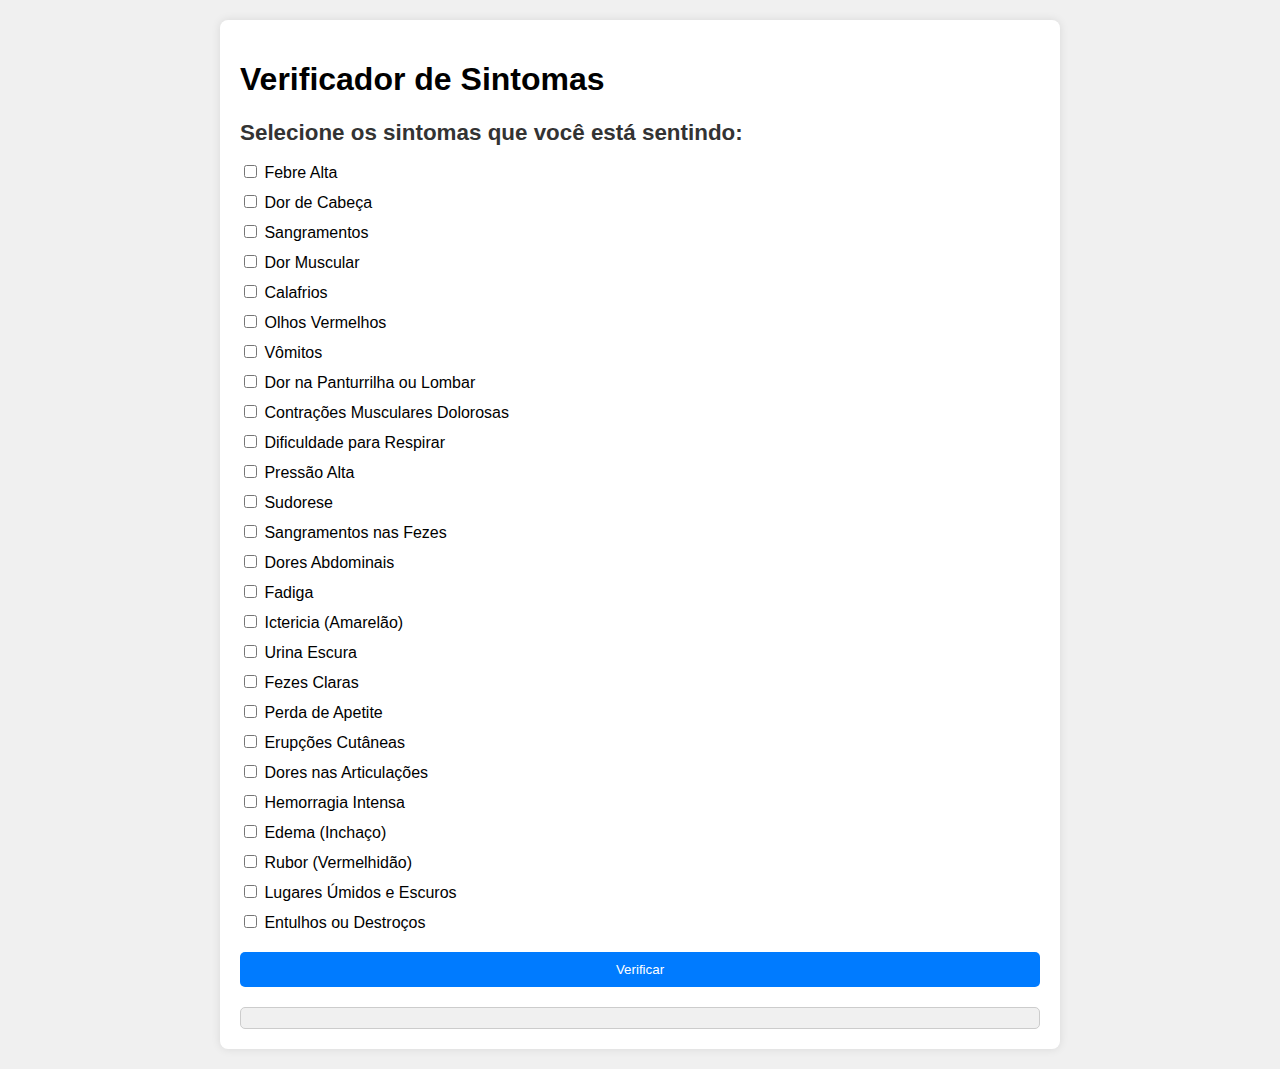
<file: doenças.html>
<!DOCTYPE html>
<html lang="pt-BR">
<head>
    <meta charset="UTF-8">
    <meta name="viewport" content="width=device-width, initial-scale=1.0">
    <title>Verificador de Sintomas</title>
    <link rel="stylesheet" href="./css/doenças.css"> <!-- Importa um arquivo CSS externo para estilização -->
</head>
<body>
    <div class="container">
        <h1>Verificador de Sintomas</h1>
        <form id="symptomForm">
            <h2>Selecione os sintomas que você está sentindo:</h2> <!-- Instruções para o usuário -->
            <ul>
                <li>
                    <label>
                        <input type="checkbox" name="symptoms" value="febre-alta">
                        Febre Alta
                    </label>
                </li>
                <li>
                    <label>
                        <input type="checkbox" name="symptoms" value="dor-de-cabeca">
                        Dor de Cabeça
                    </label>
                </li>
                <li>
                    <label>
                        <input type="checkbox" name="symptoms" value="sangramentos">
                        Sangramentos
                    </label>
                </li>
                <li>
                    <label>
                        <input type="checkbox" name="symptoms" value="dor-muscular">
                        Dor Muscular
                    </label>
                </li>
                <li>
                    <label>
                        <input type="checkbox" name="symptoms" value="calafrios">
                        Calafrios
                    </label>
                </li>
                <li>
                    <label>
                        <input type="checkbox" name="symptoms" value="olhos-vermelhos">
                        Olhos Vermelhos
                    </label>
                </li>
                <li>
                    <label>
                        <input type="checkbox" name="symptoms" value="vomitos">
                        Vômitos
                    </label>
                </li>
                <li>
                    <label>
                        <input type="checkbox" name="symptoms" value="dor-na-panturrilha-lombar">
                        Dor na Panturrilha ou Lombar
                    </label>
                </li>
                <li>
                    <label>
                        <input type="checkbox" name="symptoms" value="contracoes-musculares">
                        Contrações Musculares Dolorosas
                    </label>
                </li>
                <li>
                    <label>
                        <input type="checkbox" name="symptoms" value="dificuldade-respirar">
                        Dificuldade para Respirar
                    </label>
                </li>
                <li>
                    <label>
                        <input type="checkbox" name="symptoms" value="pressao-alta">
                        Pressão Alta
                    </label>
                </li>
                <li>
                    <label>
                        <input type="checkbox" name="symptoms" value="sudorese">
                        Sudorese
                    </label>
                </li>
                <li>
                    <label>
                        <input type="checkbox" name="symptoms" value="sangramentos-fezes">
                        Sangramentos nas Fezes
                    </label>
                </li>
                <li>
                    <label>
                        <input type="checkbox" name="symptoms" value="dores-abdominais">
                        Dores Abdominais
                    </label>
                </li>
                <li>
                    <label>
                        <input type="checkbox" name="symptoms" value="fadiga">
                        Fadiga
                    </label>
                </li>
                <li>
                    <label>
                        <input type="checkbox" name="symptoms" value="ictericia">
                        Ictericia (Amarelão)
                    </label>
                </li>
                <li>
                    <label>
                        <input type="checkbox" name="symptoms" value="urina-escura">
                        Urina Escura
                    </label>
                </li>
                <li>
                    <label>
                        <input type="checkbox" name="symptoms" value="fezes-claras">
                        Fezes Claras
                    </label>
                </li>
                <li>
                    <label>
                        <input type="checkbox" name="symptoms" value="perda-de-apetite">
                        Perda de Apetite
                    </label>
                </li>
                <li>
                    <label>
                        <input type="checkbox" name="symptoms" value="erupcoes-cutaneas">
                        Erupções Cutâneas
                    </label>
                </li>
                <li>
                    <label>
                        <input type="checkbox" name="symptoms" value="dores-nas-articulacoes">
                        Dores nas Articulações
                    </label>
                </li>
                <li>
                    <label>
                        <input type="checkbox" name="symptoms" value="hemorragia-intensa">
                        Hemorragia Intensa
                    </label>
                </li>
                <li>
                    <label>
                        <input type="checkbox" name="symptoms" value="edema">
                        Edema (Inchaço)
                    </label>
                </li>
                <li>
                    <label>
                        <input type="checkbox" name="symptoms" value="rubor">
                        Rubor (Vermelhidão)
                    </label>
                </li>
                <li>
                    <label>
                        <input type="checkbox" name="symptoms" value="lugares-umidos-escuros">
                        Lugares Úmidos e Escuros
                    </label>
                </li>
                <li>
                    <label>
                        <input type="checkbox" name="symptoms" value="entulhos-ou-destrocos">
                        Entulhos ou Destroços
                    </label>
                </li>
            </ul>
            <button type="button" onclick="checkSymptoms()">Verificar</button> <!-- Botão para verificar sintomas -->
        </form>

        <div id="result">
        </div> <!-- Div para mostrar os resultados -->
    </div>

    <script src="/js/doença.js"></script> <!-- Inclusão de um script externo para funcionalidades adicionais -->
</body>
</html>
</file>
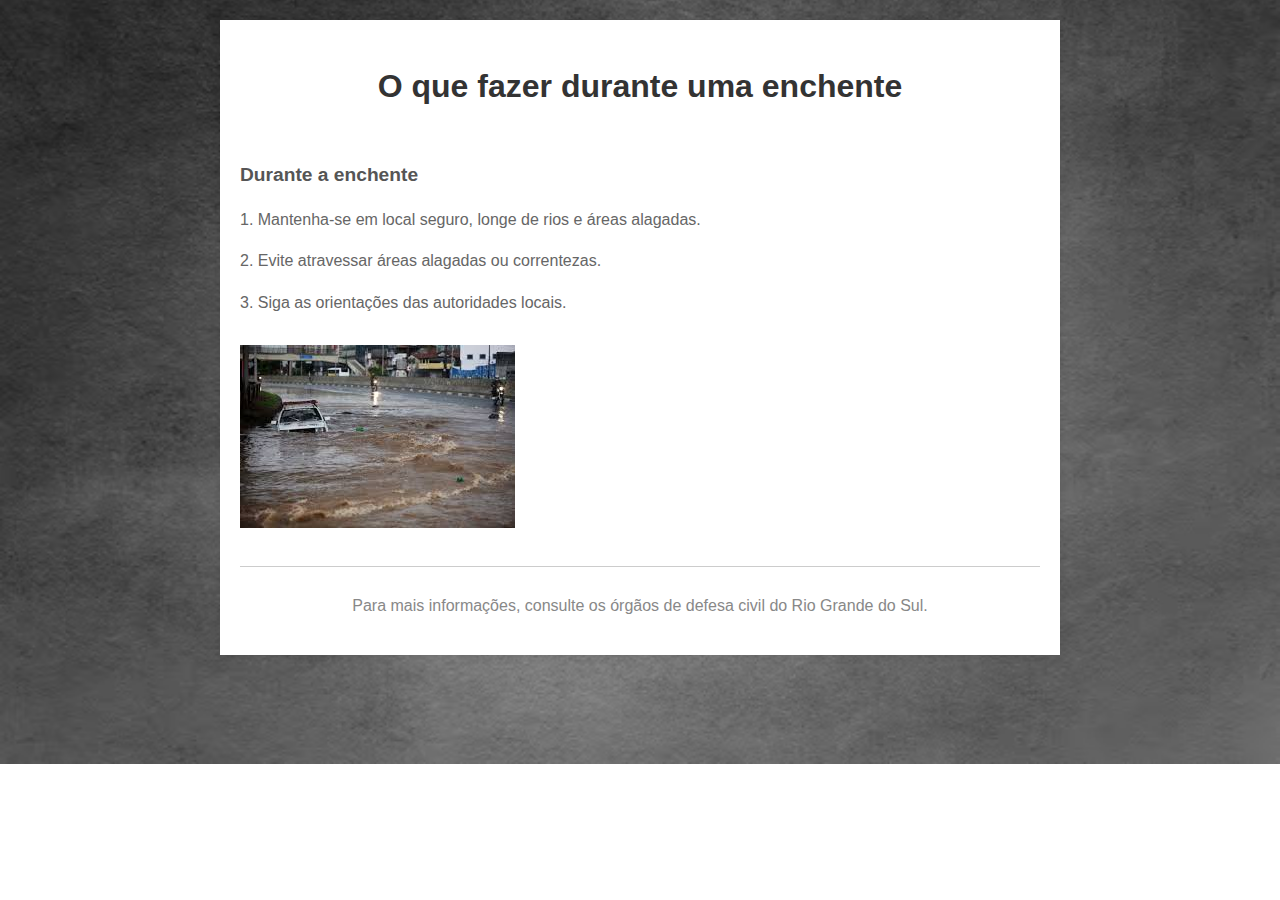
<file: durenchente.html>
<!DOCTYPE html>
<html lang="pt-br">
<head>
<meta charset="UTF-8">
<meta name="viewport" content="width=device-width, initial-scale=1.0">
<title>O que fazer durante uma enchente</title>
<link rel="stylesheet" href="./css/durenchente.css">
</head>
<body>

<div class="container">
    <header>
        <h1>O que fazer durante uma enchente</h1>
    </header>
    <main>
        <!--Explicação sobre enchente-->
        <section>
            <h2>Durante a enchente</h2>
            <p>1. Mantenha-se em local seguro, longe de rios e áreas alagadas.</p>
            <p>2. Evite atravessar áreas alagadas ou correntezas.</p>
            <p>3. Siga as orientações das autoridades locais.</p>
        </section>
        <img src="./img/enchente.jfif" alt="Enchente">
    </main>
    <footer>
        <p>Para mais informações, consulte os órgãos de defesa civil do Rio Grande do Sul.</p>
    </footer>
</div>

</body>
</html>
</file>
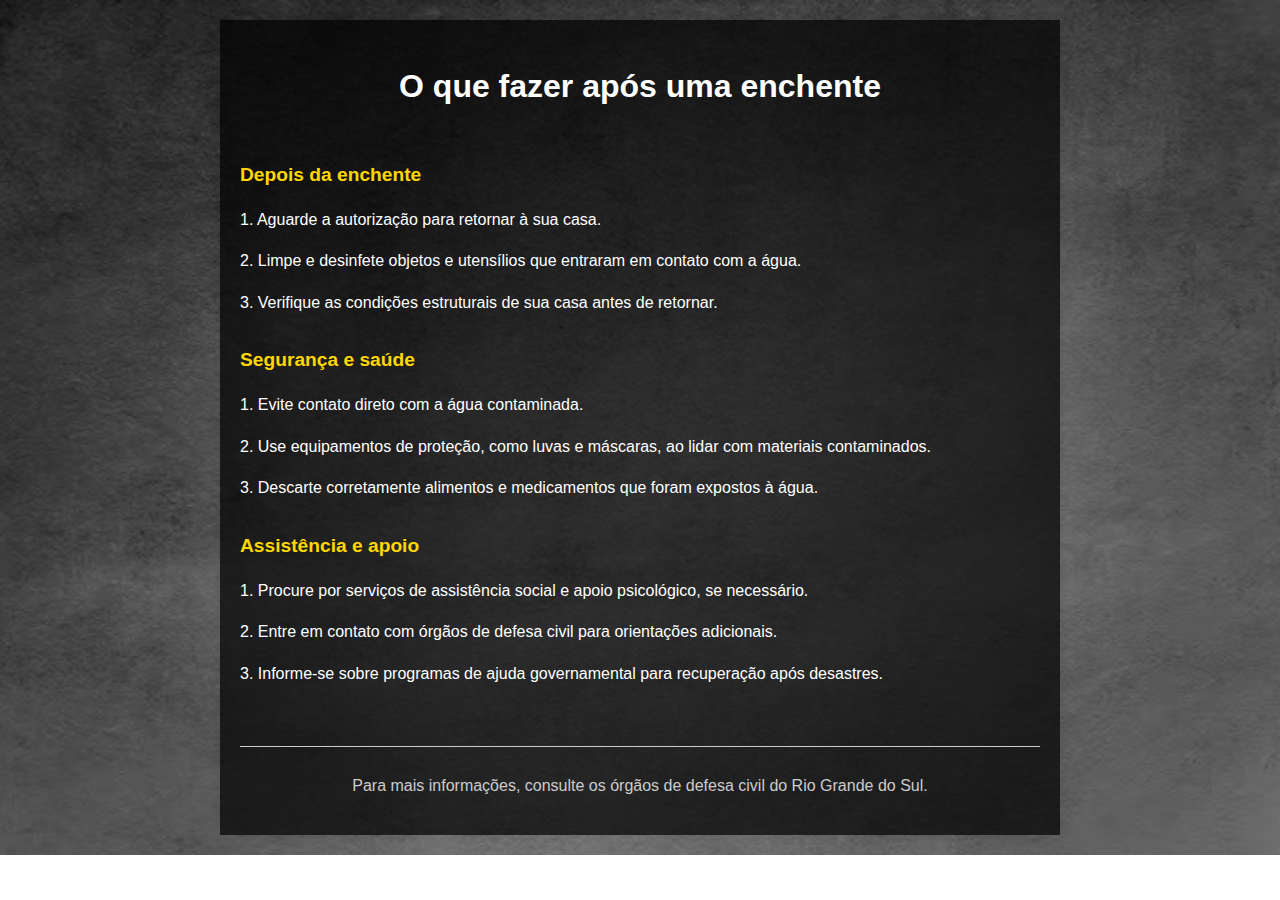
<file: pos.html>
<!DOCTYPE html>
<html lang="pt-br">
<head>
<meta charset="UTF-8">
<meta name="viewport" content="width=device-width, initial-scale=1.0">
<title>O que fazer após uma enchente</title>
<link rel="stylesheet" href="./css/pos.css">
</head>
<body>

<div class="container">
    <header>
        <h1>O que fazer após uma enchente</h1>
    </header>
    <main>
        <!--Situações entre uma enchente-->
        <section>
            <h2>Depois da enchente</h2>
            <p>1. Aguarde a autorização para retornar à sua casa.</p>
            <p>2. Limpe e desinfete objetos e utensílios que entraram em contato com a água.</p>
            <p>3. Verifique as condições estruturais de sua casa antes de retornar.</p>
        </section>
        <section>
            <h2>Segurança e saúde</h2>
            <p>1. Evite contato direto com a água contaminada.</p>
            <p>2. Use equipamentos de proteção, como luvas e máscaras, ao lidar com materiais contaminados.</p>
            <p>3. Descarte corretamente alimentos e medicamentos que foram expostos à água.</p>
        </section>
        <section>
            <h2>Assistência e apoio</h2>
            <p>1. Procure por serviços de assistência social e apoio psicológico, se necessário.</p>
            <p>2. Entre em contato com órgãos de defesa civil para orientações adicionais.</p>
            <p>3. Informe-se sobre programas de ajuda governamental para recuperação após desastres.</p>
        </section>
    </main>
    <footer>
        <p>Para mais informações, consulte os órgãos de defesa civil do Rio Grande do Sul.</p>
    </footer>
</div>

</body>
</html>
</file>
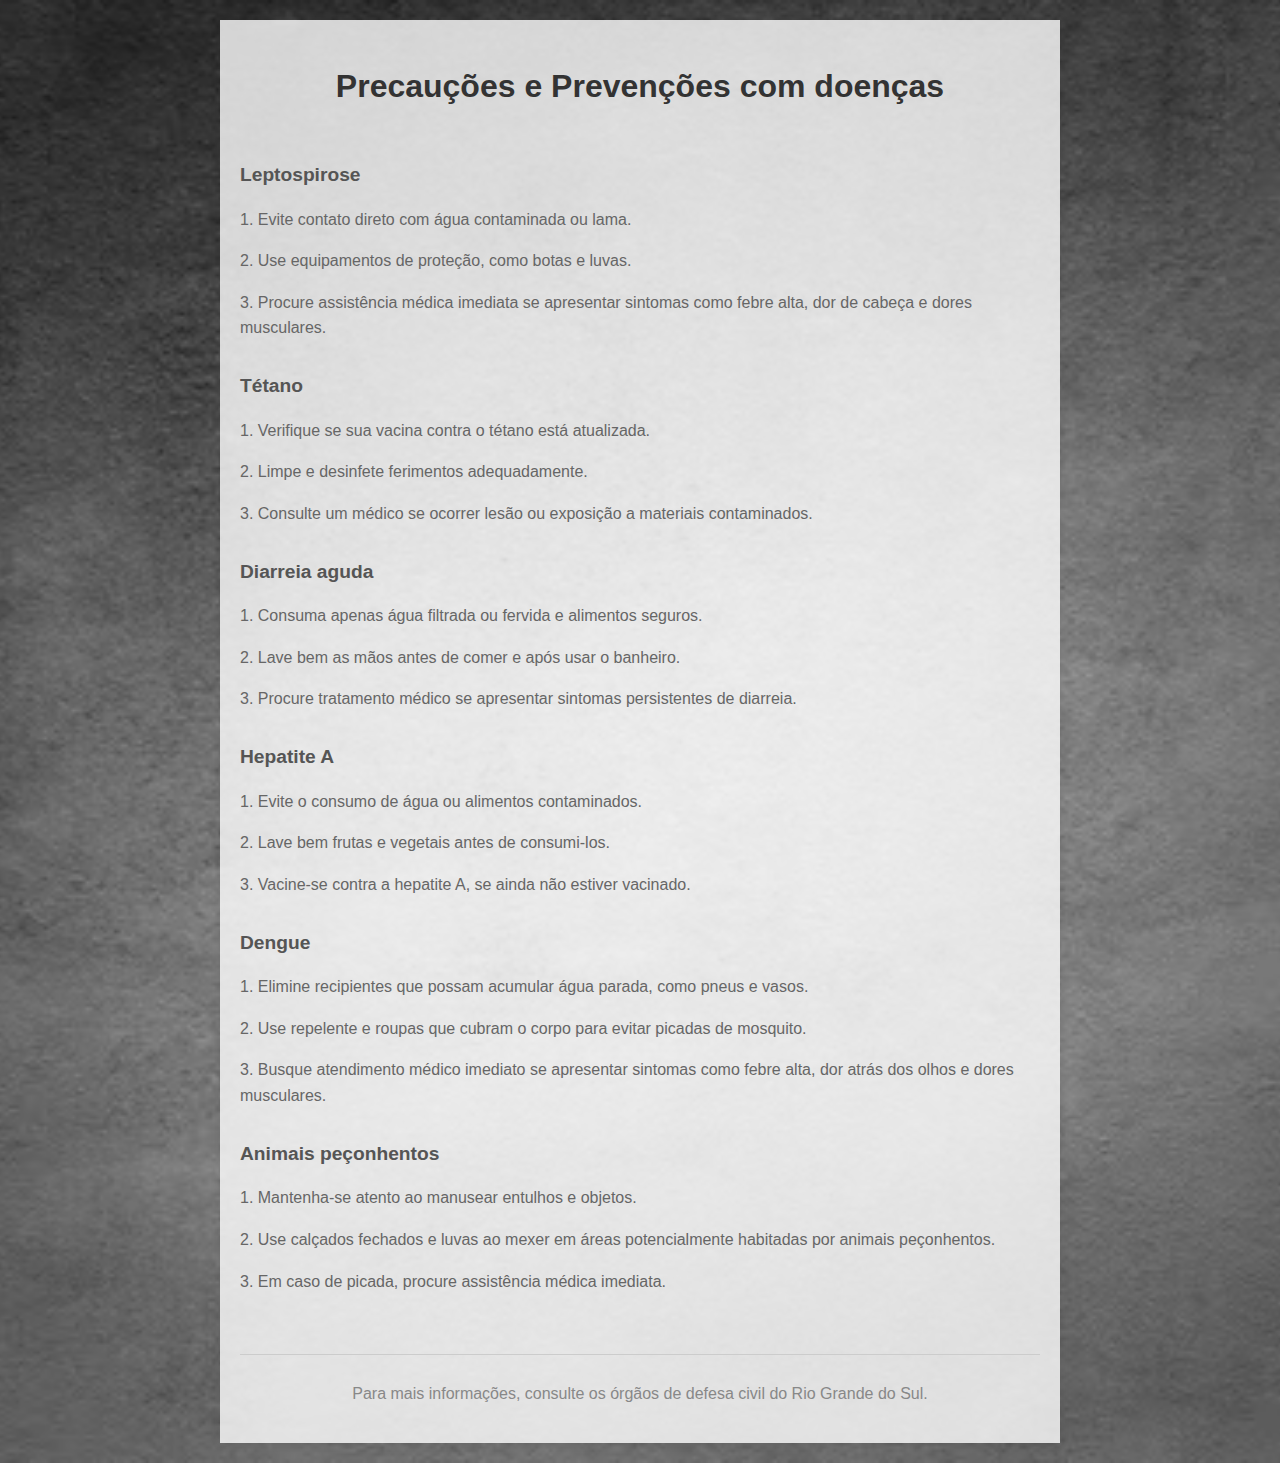
<file: precaucao.html>
<!DOCTYPE html>
<html lang="pt-br">
<head>
<meta charset="UTF-8">
<meta name="viewport" content="width=device-width, initial-scale=1.0">
<title>Precauções após uma enchente</title>
<link rel="stylesheet" href="./css/precaucao.css">
</head>
<body>

<div class="container">
    <header>
        <h1>Precauções e Prevenções com doenças</h1>
    </header>
    <main>
        <!--Explicação sobre como se previnir de cada doença ou perigo-->
        <section> 
            <h2>Leptospirose</h2>
            <p>1. Evite contato direto com água contaminada ou lama.</p>
            <p>2. Use equipamentos de proteção, como botas e luvas.</p>
            <p>3. Procure assistência médica imediata se apresentar sintomas como febre alta, dor de cabeça e dores musculares.</p>
        </section>
        <section>
            <h2>Tétano</h2>
            <p>1. Verifique se sua vacina contra o tétano está atualizada.</p>
            <p>2. Limpe e desinfete ferimentos adequadamente.</p>
            <p>3. Consulte um médico se ocorrer lesão ou exposição a materiais contaminados.</p>
        </section>
        <section>
            <h2>Diarreia aguda</h2>
            <p>1. Consuma apenas água filtrada ou fervida e alimentos seguros.</p>
            <p>2. Lave bem as mãos antes de comer e após usar o banheiro.</p>
            <p>3. Procure tratamento médico se apresentar sintomas persistentes de diarreia.</p>
        </section>
        <section>
            <h2>Hepatite A</h2>
            <p>1. Evite o consumo de água ou alimentos contaminados.</p>
            <p>2. Lave bem frutas e vegetais antes de consumi-los.</p>
            <p>3. Vacine-se contra a hepatite A, se ainda não estiver vacinado.</p>
        </section>
        <section>
            <h2>Dengue</h2>
            <p>1. Elimine recipientes que possam acumular água parada, como pneus e vasos.</p>
            <p>2. Use repelente e roupas que cubram o corpo para evitar picadas de mosquito.</p>
            <p>3. Busque atendimento médico imediato se apresentar sintomas como febre alta, dor atrás dos olhos e dores musculares.</p>
        </section>
        <section>
            <h2>Animais peçonhentos</h2>
            <p>1. Mantenha-se atento ao manusear entulhos e objetos.</p>
            <p>2. Use calçados fechados e luvas ao mexer em áreas potencialmente habitadas por animais peçonhentos.</p>
            <p>3. Em caso de picada, procure assistência médica imediata.</p>
        </section>
    </main>
    <footer>
        <p>Para mais informações, consulte os órgãos de defesa civil do Rio Grande do Sul.</p>
    </footer>
</div>

</body>
</html>
</file>
<file: css/doenças.css>
body {
    font-family: Arial, sans-serif; 
    background-color: #f0f0f0; 
    margin: 0; /* Remove a margem padrão do body */
    padding: 0; 
}

.top-bar {
    background-color: #007bff; 
    color: #fff; 
    text-align: center; /* Centraliza o texto na barra superior */
    padding: 10px 0; 
}

.top-bar h1 {
    margin: 0; /* Remove a margem do título h1 na barra superior */
    font-size: 1.8rem; /* Define o tamanho da fonte do título h1 */
}

.container {
    max-width: 800px; /* Define a largura máxima do container */
    margin: 20px auto; 
    background-color: #fff; 
    padding: 20px; /* Define o preenchimento interno do container */
    border-radius: 8px; 
    box-shadow: 0 0 10px rgba(0,0,0,0.1); /* Adiciona uma sombra sutil ao container */
}

h2 {
    margin-bottom: 10px; /* Define uma margem inferior para o título h2 */
    font-size: 1.4rem; /* Define o tamanho da fonte do título h2 */
    color: #333; 
}

ul {
    list-style-type: none; /* Remove os marcadores padrão da lista */
    padding-left: 0; /* Remove o preenchimento esquerdo da lista */
}

li {
    margin-bottom: 10px; /* Define uma margem inferior para os itens da lista */
}

label {
    display: block; /* Define o display do label como bloco */
    cursor: pointer; /* Define o cursor como ponteiro ao passar sobre o label */
}

button {
    display: block; /* Define o display do botão como bloco */
    width: 100%; 
    padding: 10px; 
    background-color: #007bff; /* Define a cor de fundo do botão */
    color: #fff; /* Define a cor do texto do botão */
    border: none; 
    cursor: pointer; 
    border-radius: 5px; /* Define cantos arredondados para o botão */
    margin-top: 20px; 
}

button:hover {
    background-color: #0056b3; /* Define a cor de fundo do botão ao passar o mouse */
}

#result {
    margin-top: 20px; /* Define uma margem superior para a div de resultados */
    padding: 10px; 
    background-color: #f0f0f0; /* Define a cor de fundo da div de resultados */
    border: 1px solid #ccc; 
    border-radius: 5px; 
}

#result p {
    margin-bottom: 10px; /* Define uma margem inferior para os parágrafos dentro da div de resultados */
    color: #333; 
}

#result ul {
    padding-left: 20px; /* Define um preenchimento esquerdo para a lista dentro da div de resultados */
}

#result li {
    margin-bottom: 5px; /* Define uma margem inferior para os itens da lista dentro da div de resultados */
}
</file>
<file: css/durenchente.css>
body {
    font-family: Arial, sans-serif;
    line-height: 1.6;
    margin: 0;
    padding: 0;
    background-image: url('../img/fundocinza.avif');
    background-size: cover;
    background-position: center;
    background-repeat: no-repeat;
}


.container {
    max-width: 800px;
    margin: 20px auto;
    background-color: #fff;
    padding: 20px;
    box-shadow: 0 0 10px rgba(0,0,0,0.1);
}

header {
    text-align: center;
    margin-bottom: 20px;
}

header h1 {
    color: #333;
}

main {
    padding: 10px 0;
}

section {
    margin-bottom: 30px;
}

section h2 {
    color: #555;
    font-size: 1.2em;
    margin-bottom: 10px;
}

section p {
    color: #666;
    margin-bottom: 8px;
}

footer {
    text-align: center;
    color: #888;
    margin-top: 20px;
    padding-top: 10px;
    border-top: 1px solid #ccc;
}
</file>
<file: css/pos.css>
body {
    font-family: Arial, sans-serif;
    line-height: 1.6;
    margin: 0;
    padding: 0;
    background-image: url('../img/fundocinza.avif'); /* Substitua com o caminho da sua imagem */
    background-size: cover;
    background-position: center;
    background-repeat: no-repeat;
    color: #fff; /* Cor do texto */
}

.container {
    max-width: 800px;
    margin: 20px auto;
    background-color: rgba(0, 0, 0, 0.7); /* Fundo semi-transparente para melhor legibilidade */
    padding: 20px;
    box-shadow: 0 0 10px rgba(0,0,0,0.1);
}

header {
    text-align: center;
    margin-bottom: 20px;
}

header h1 {
    color: #fff; /* Cor do título */
}

main {
    padding: 10px 0;
}

section {
    margin-bottom: 30px;
}

section h2 {
    color: #ffd700; /* Cor do título da seção */
    font-size: 1.2em;
    margin-bottom: 10px;
}

section p {
    color: #fff; /* Cor do texto */
    margin-bottom: 8px;
}

footer {
    text-align: center;
    color: #ccc; /* Cor do texto do rodapé */
    margin-top: 20px;
    padding-top: 10px;
    border-top: 1px solid #ccc;
}
</file>
<file: css/precaucao.css>
body {
    font-family: Arial, sans-serif;
    line-height: 1.6;
    margin: 0;
    padding: 0;
    background-image: url('../img/fundocinza.avif'); /* Substitua com o caminho da sua imagem */
    background-size: cover;
    background-position: center;
    background-repeat: no-repeat;
    background-color: #f0f0f0; /* Cor de fundo de fallback caso a imagem não carregue */
    color: #333; /* Cor do texto */
}

.container {
    max-width: 800px;
    margin: 20px auto;
    background-color: rgba(255, 255, 255, 0.8); /* Fundo semi-transparente para melhor legibilidade */
    padding: 20px;
    box-shadow: 0 0 10px rgba(0,0,0,0.1);
}

header {
    text-align: center;
    margin-bottom: 20px;
}

header h1 {
    color: #333;
}

main {
    padding: 10px 0;
}

section {
    margin-bottom: 30px;
}

section h2 {
    color: #555;
    font-size: 1.2em;
    margin-bottom: 10px;
}

section p {
    color: #666;
    margin-bottom: 8px;
}

footer {
    text-align: center;
    color: #888;
    margin-top: 20px;
    padding-top: 10px;
    border-top: 1px solid #ccc;
}
</file>
